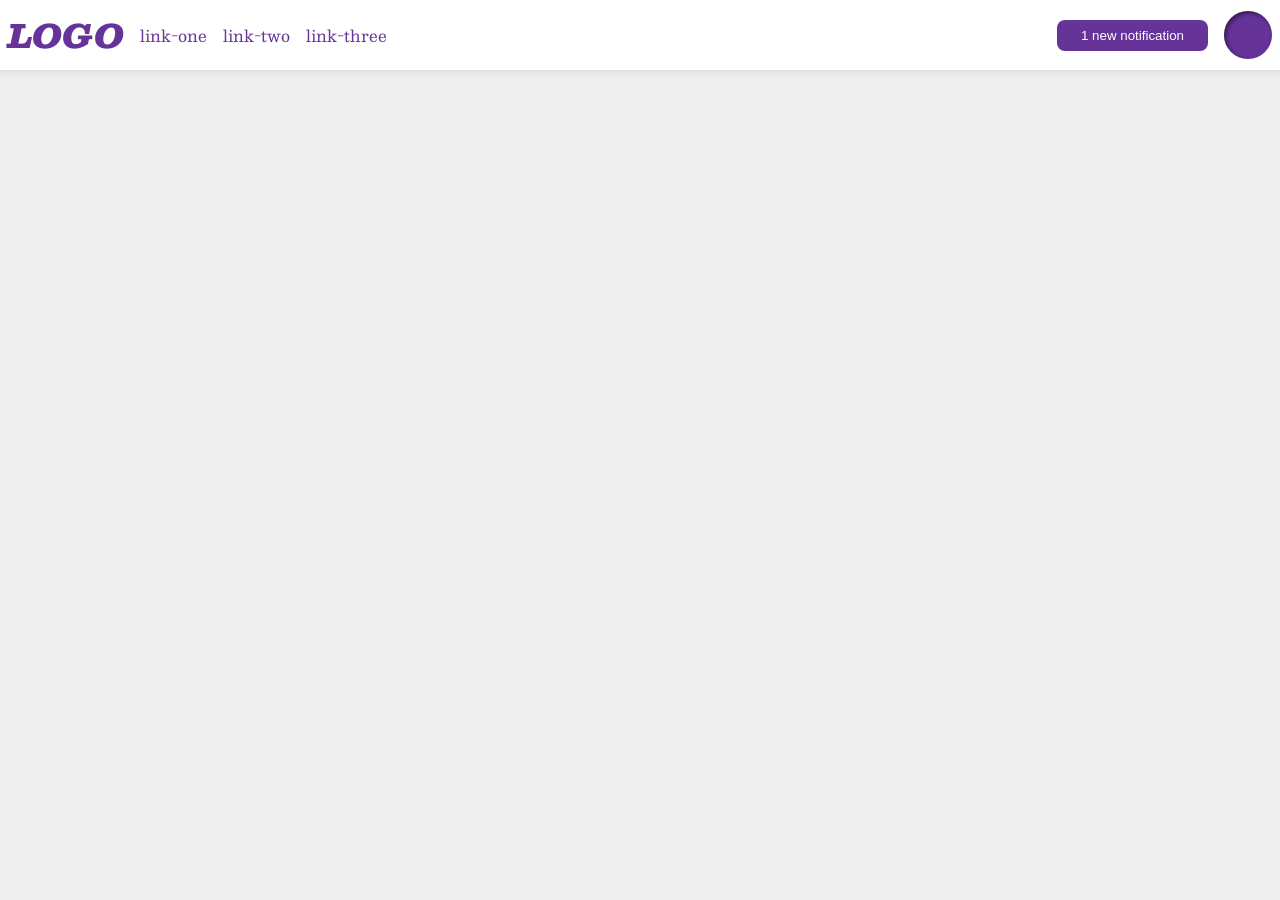
<file: foundations/flex/03-flex-header-2/index.html>
<!DOCTYPE html>
<html lang="en">
  <head>
    <meta charset="UTF-8">
    <meta http-equiv="X-UA-Compatible" content="IE=edge">
    <meta name="viewport" content="width=device-width, initial-scale=1.0">
    <title>Flex Header 2</title>
    <link rel="stylesheet" href="style.css">
  </head>
  <body>
    <div class="header">
      <div class="left">
        <div class="logo">
          LOGO
        </div>
        <ul class="links">
          <li><a href="https://google.com">link-one</a></li>
          <li><a href="https://google.com">link-two</a></li>
          <li><a href="https://google.com">link-three</a></li>
        </ul>
      </div>

      <div class="right">
        <button class="notifications">
          1 new notification
        </button>
        <div class="profile-image"></div>
      </div>
    </div>
  </body>
</html>
</file>
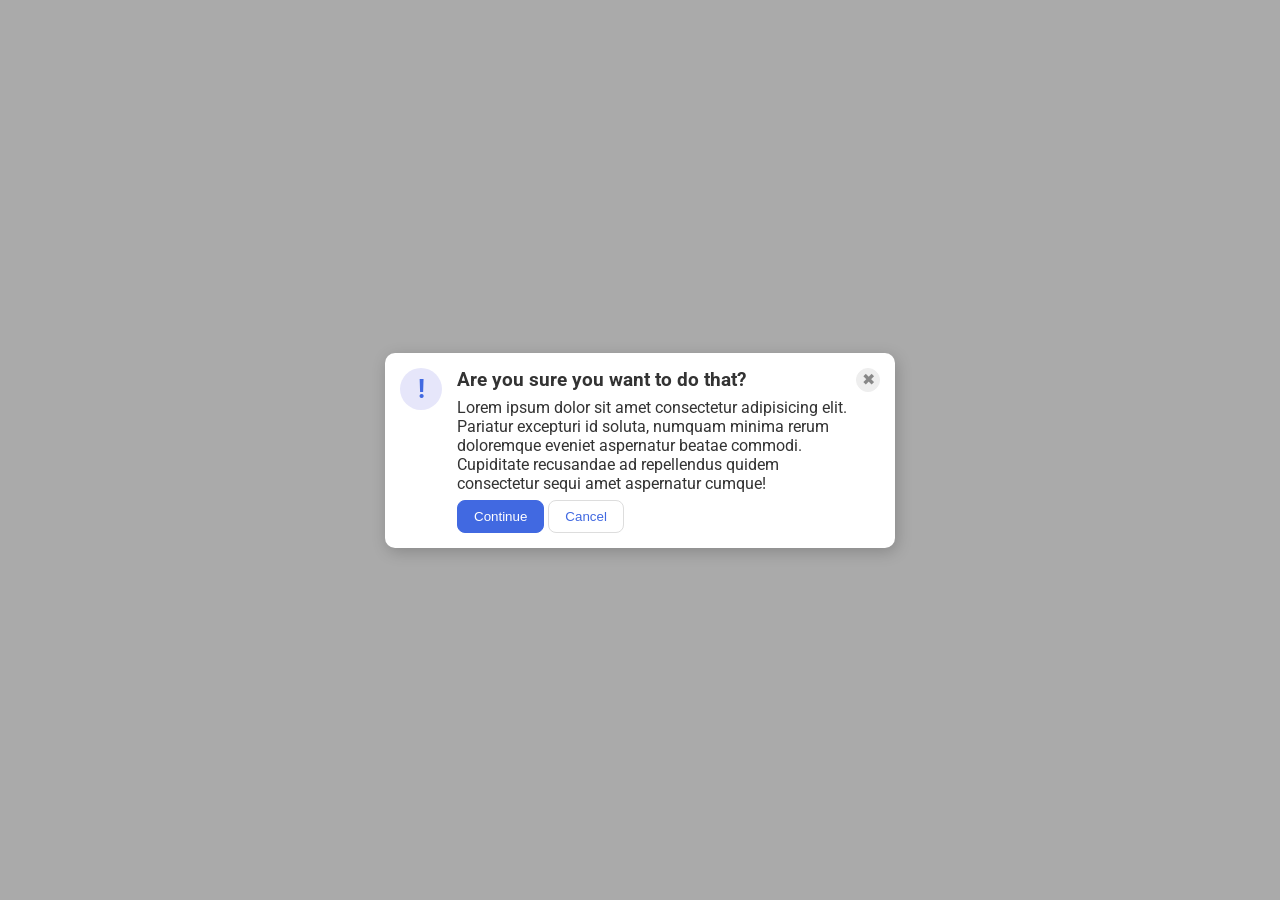
<file: foundations/flex/05-flex-modal/index.html>
<!DOCTYPE html>
<html lang="en">
  <head>
    <meta charset="UTF-8">
    <meta http-equiv="X-UA-Compatible" content="IE=edge">
    <meta name="viewport" content="width=device-width, initial-scale=1.0">
    <link rel="stylesheet" href="style.css">
    <title>Modal</title>
  </head>
  <body>
    <div class="modal">
      <div class="top">
        <div class="icon">!</div>
        <div class="inside">
          <div class="header">Are you sure you want to do that?</div>
          <div class="text">Lorem ipsum dolor sit amet consectetur adipisicing elit. Pariatur excepturi id soluta, numquam minima rerum doloremque eveniet aspernatur beatae commodi. Cupiditate recusandae ad repellendus quidem consectetur sequi amet aspernatur cumque!</div>
          <div class="buttons">
            <button class="continue">Continue</button>
            <button class="cancel">Cancel</button>
          </div>
        </div>
        <button class="close-button">✖</button>
      </div>

    </div>
  </body>
</html>
</file>
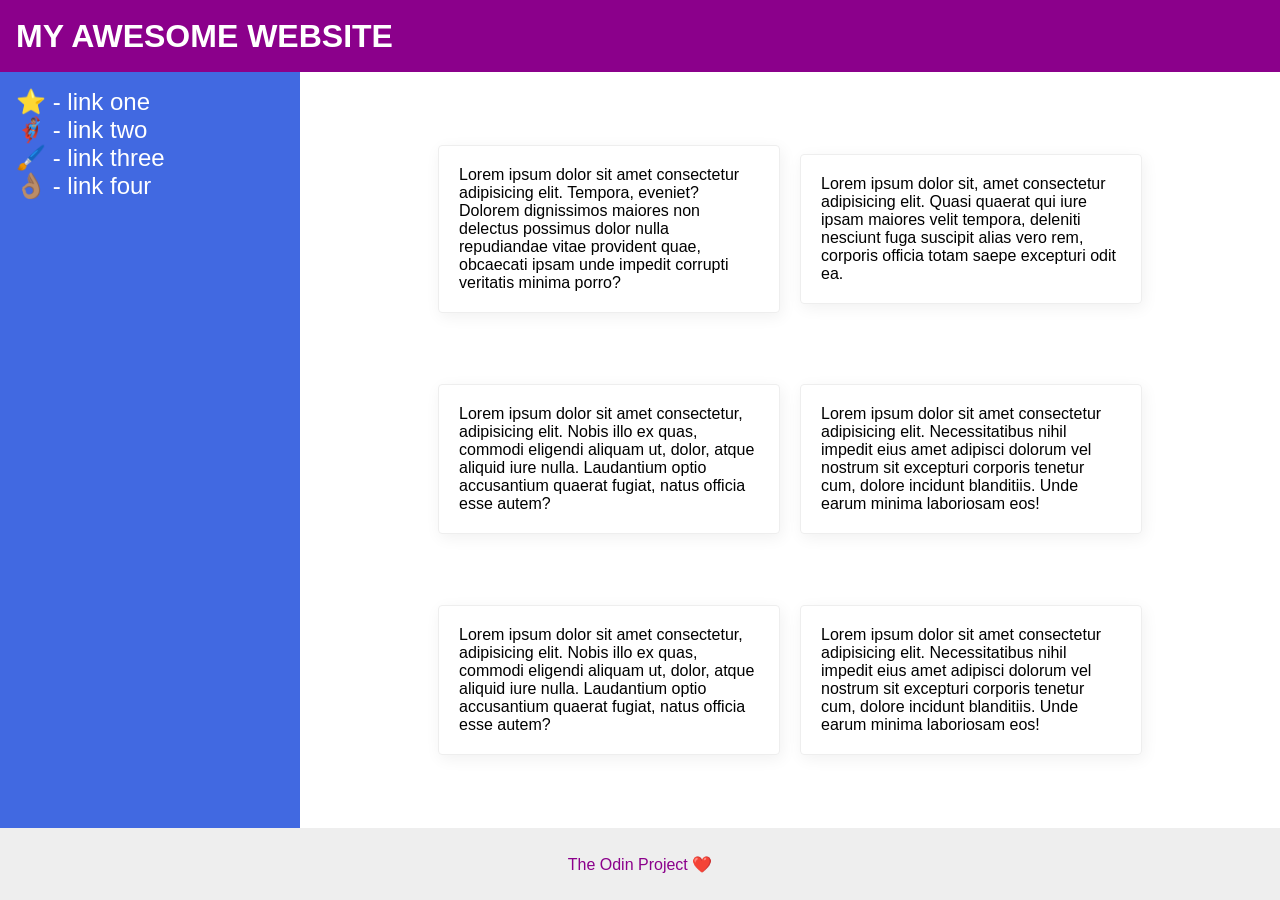
<file: foundations/flex/07-flex-layout-2/index.html>
<!DOCTYPE html>
<html lang="en">
  <head>
    <meta charset="UTF-8">
    <meta http-equiv="X-UA-Compatible" content="IE=edge">
    <meta name="viewport" content="width=device-width, initial-scale=1.0">
    <title>The Holy Grail</title>
    <link rel="stylesheet" href="style.css">
  </head>
  <body>
    <div class="header">
      MY AWESOME WEBSITE
    </div>
    
    <div class="content">
      <div class="sidebar">
        <ul>
          <li><a href="#">⭐ - link one</a></li>
          <li><a href="#">🦸🏽‍♂️ - link two</a></li>
          <li><a href="#">🖌️ - link three</a></li>
          <li><a href="#">👌🏽 - link four</a></li>
        </ul>
      </div>

      <div class="cards">
        <div class="card">Lorem ipsum dolor sit amet consectetur adipisicing elit. Tempora, eveniet? Dolorem dignissimos maiores non delectus possimus dolor nulla repudiandae vitae provident quae, obcaecati ipsam unde impedit corrupti veritatis minima porro?</div>
        <div class="card">Lorem ipsum dolor sit, amet consectetur adipisicing elit. Quasi quaerat qui iure ipsam maiores velit tempora, deleniti nesciunt fuga suscipit alias vero rem, corporis officia totam saepe excepturi odit ea.</div>
        <div class="card">Lorem ipsum dolor sit amet consectetur, adipisicing elit. Nobis illo ex quas, commodi eligendi aliquam ut, dolor, atque aliquid iure nulla. Laudantium optio accusantium quaerat fugiat, natus officia esse autem?</div>
        <div class="card">Lorem ipsum dolor sit amet consectetur adipisicing elit. Necessitatibus nihil impedit eius amet adipisci dolorum vel nostrum sit excepturi corporis tenetur cum, dolore incidunt blanditiis. Unde earum minima laboriosam eos!</div>
        <div class="card">Lorem ipsum dolor sit amet consectetur, adipisicing elit. Nobis illo ex quas, commodi eligendi aliquam ut, dolor, atque aliquid iure nulla. Laudantium optio accusantium quaerat fugiat, natus officia esse autem?</div>
        <div class="card">Lorem ipsum dolor sit amet consectetur adipisicing elit. Necessitatibus nihil impedit eius amet adipisci dolorum vel nostrum sit excepturi corporis tenetur cum, dolore incidunt blanditiis. Unde earum minima laboriosam eos!</div>
      </div>
    </div>

    <div class="footer">
      The Odin Project ❤️
    </div>
  </body>
</html>
</file>
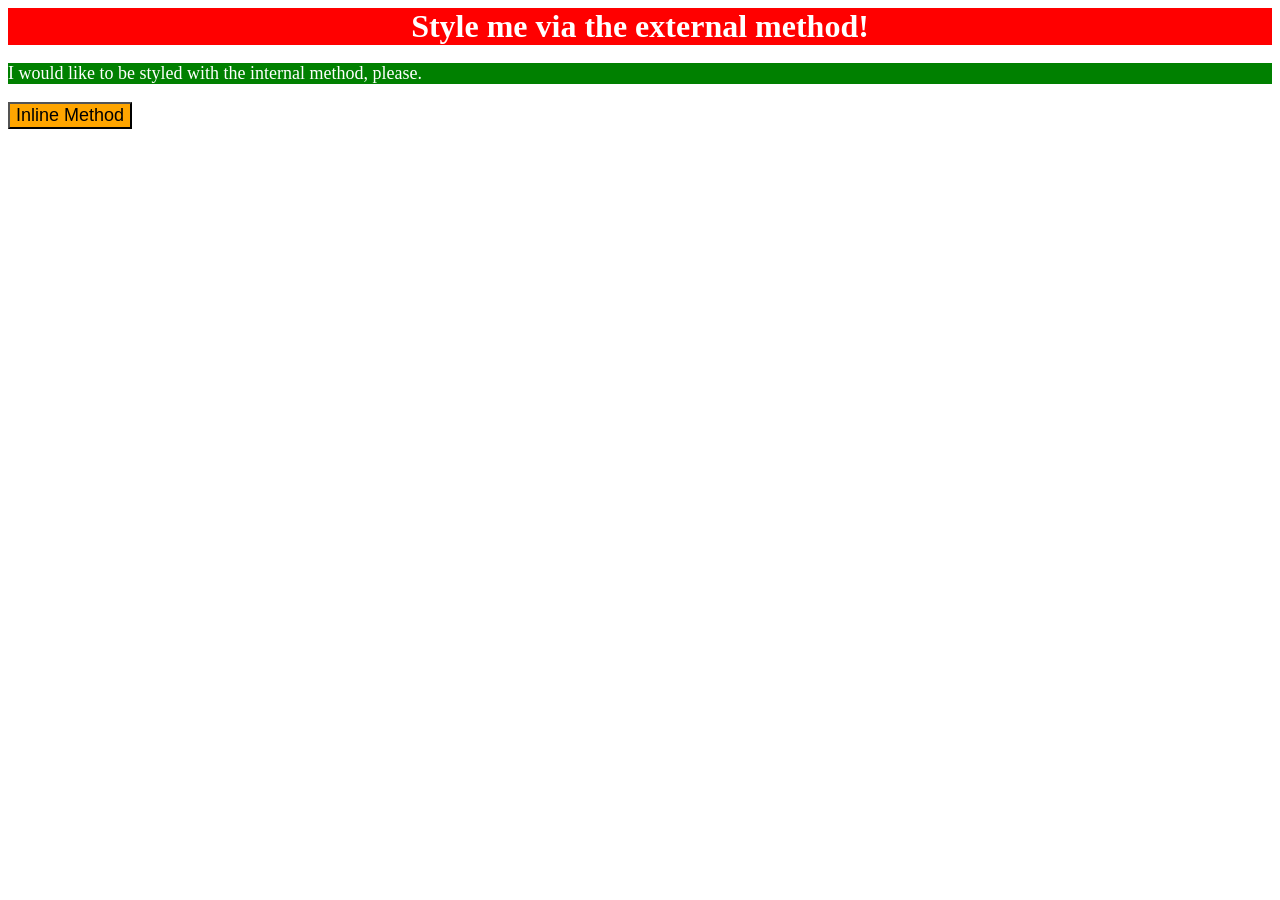
<file: foundations/intro-to-css/01-css-methods/index.html>
<!DOCTYPE html>
<html lang="en">
  <head>
    <meta charset="UTF-8">
    <meta http-equiv="X-UA-Compatible" content="IE=edge">
    <meta name="viewport" content="width=device-width, initial-scale=1.0">
    <title>Methods for Adding CSS</title>
    <link rel="stylesheet" href="styles.css">
    <style>
      p {
        background-color:green;
        color:white;
        font-size:18px;
      }
    </style>
  </head>

  <body>
    <div>Style me via the external method!</div>
    <p>I would like to be styled with the internal method, please.</p>
    <button style="font-size:18px; background-color:orange;">Inline Method</button>
  </body>
</html>
</file>
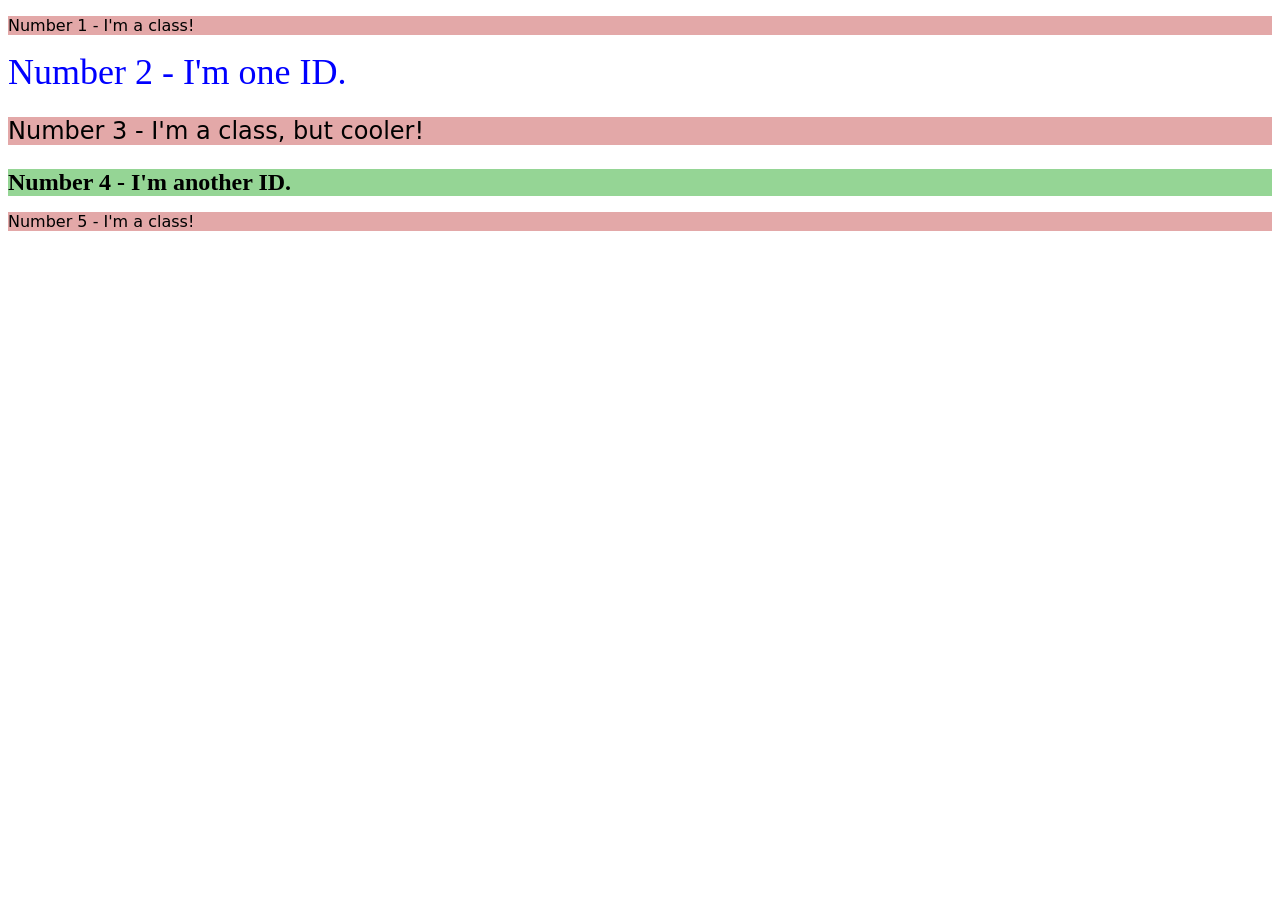
<file: foundations/intro-to-css/02-class-id-selectors/index.html>
<!DOCTYPE html>
<html lang="en">
  <head>
    <meta charset="UTF-8">
    <meta http-equiv="X-UA-Compatible" content="IE=edge">
    <meta name="viewport" content="width=device-width, initial-scale=1.0">
    <title>Class and ID Selectors</title>
    <link rel="stylesheet" href="style.css">
  </head>
  <body>
    <p class="odd">Number 1 - I'm a class!</p>
    <div id="second">Number 2 - I'm one ID.</div>
    <p class="odd special">Number 3 - I'm a class, but cooler!</p>
    <div id="fourth">Number 4 - I'm another ID.</div>
    <p class="odd">Number 5 - I'm a class!</p>
  </body>
</html>
</file>
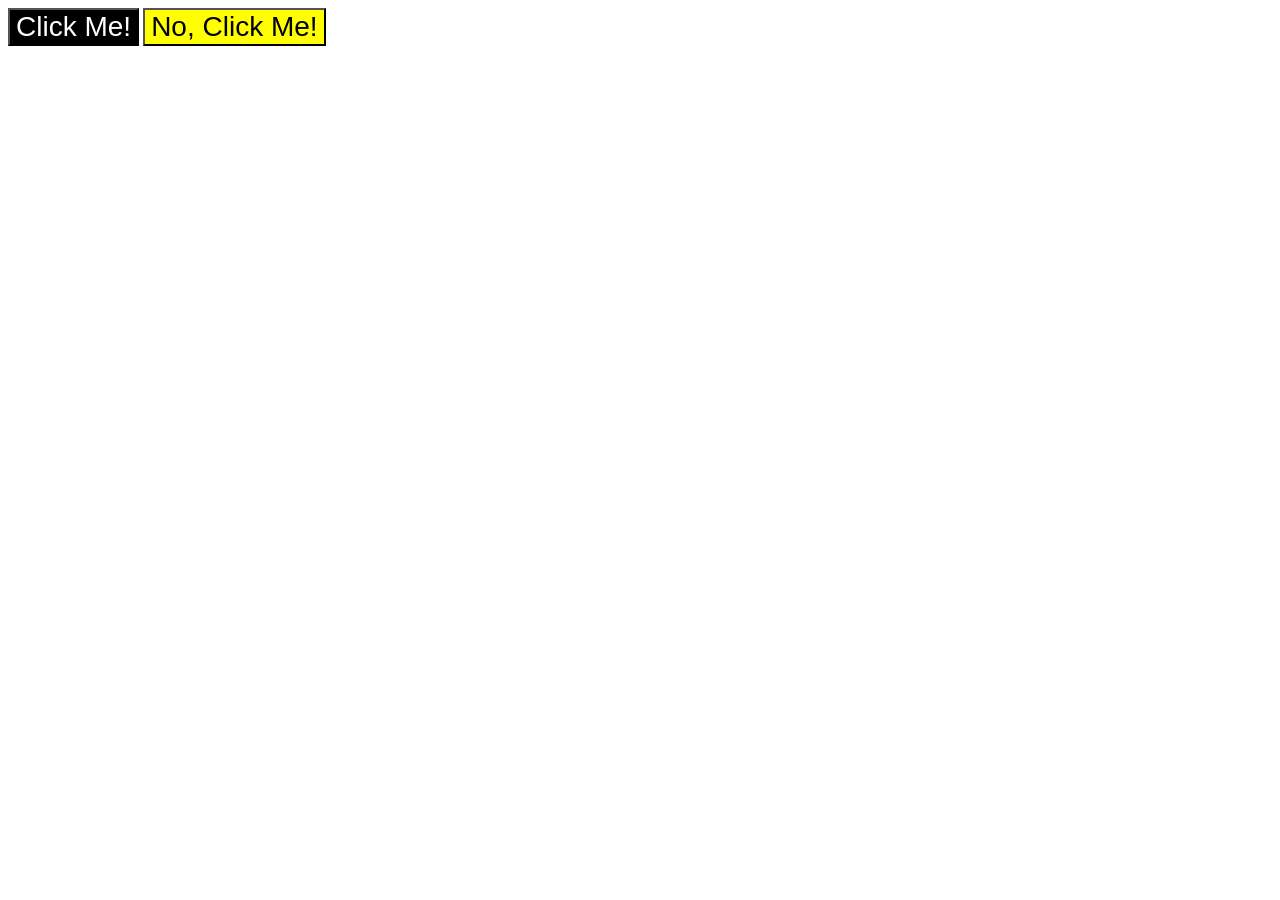
<file: foundations/intro-to-css/03-grouping-selectors/index.html>
<!DOCTYPE html>
<html lang="en">
  <head>
    <meta charset="UTF-8">
    <meta http-equiv="X-UA-Compatible" content="IE=edge">
    <meta name="viewport" content="width=device-width, initial-scale=1.0">
    <title>Grouping Selectors</title>
    <link rel="stylesheet" href="style.css">
  </head>
  <body>
    <button class="first">Click Me!</button>
    <button class="second">No, Click Me!</button>
  </body>
</html>
</file>
<file: foundations/flex/03-flex-header-2/style.css>
/* this is some magical font-importing.  
you'll learn about it later. */
@import url('https://fonts.googleapis.com/css2?family=Besley:ital,wght@0,400;1,900&display=swap');

body {
  margin: 0;
  background: #eee;
  font-family: Besley, serif;
}

.header {
  background: white;
  border-bottom: 1px solid #ddd;
  box-shadow: 0 0 8px rgba(0,0,0,.1);
  display: flex;
  align-items: center;
  justify-content: space-between;
  padding: 8px;
}

.profile-image {
  background: rebeccapurple;
  box-shadow: inset 2px 2px 4px rgba(0,0,0,.5);
  border-radius: 50%;
  width: 48px;
  height: 48px;
}

.logo {
  color: rebeccapurple;
  font-size: 32px;
  font-weight: 900;
  font-style: italic;

}

button {
  border: none;
  border-radius: 8px;
  background: rebeccapurple;
  color: white;
  padding: 8px 24px;
}

a {
  /* this removes the line under our links */
  text-decoration: none;
  color: rebeccapurple;
}

ul {
  list-style-type: none;
  display: flex;
  padding: 0;
  margin: 0;
  gap: 16px;
}


.left, .right {
  display: flex;
  align-items: center;
  gap: 16px;
}
</file>
<file: foundations/flex/05-flex-modal/style.css>
@import url('https://fonts.googleapis.com/css2?family=Roboto:wght@400;700&display=swap');

html, body {
  height: 100%;
}

body {
  font-family: Roboto, sans-serif;
  margin: 0;
  background: #aaa;
  color: #333;
  /* I'll give you this one for free lol */
  display: flex;
  align-items: center;
  justify-content: center;
}

.modal {
  background: white;
  width: 480px;
  border-radius: 10px;
  box-shadow: 2px 4px 16px rgba(0,0,0,.2);
  padding: 15px;
}

.icon {
  color: royalblue;
  font-size: 26px;
  font-weight: 700;
  background: lavender;
  width: 42px;
  height: 42px;
  border-radius: 50%;
  display: flex;
  align-items: center;
  justify-content: center;
  margin-right: 15px;
  flex-shrink: 0;
}

.close-button {
  background: #eee;
  border-radius: 50%;
  color: #888;
  font-weight: 400;
  font-size: 16px;
  height: 24px;
  width: 24px;
  display: flex;
  align-items: center;
  justify-content: center;
  border: 1px solid #eee;
  padding: 0;
  flex-shrink: 0;
}

button {
  cursor: pointer;
  padding: 8px 16px;
  border-radius: 8px;
}

button.continue {
  background: royalblue;
  border: 1px solid royalblue;
  color: white;
}

button.cancel {
  background: white;
  border: 1px solid #ddd;
  color: royalblue;
}

.top {
  display: flex;
  justify-content: space-between;
}

.header {
  font-size: larger;
  font-weight: bolder;
  margin-bottom: 7px;
}

.buttons{
  margin-top: 7px;
}
</file>
<file: foundations/flex/07-flex-layout-2/style.css>
body {
  font-family: -apple-system, BlinkMacSystemFont, 'Segoe UI', Roboto, Oxygen, Ubuntu, Cantarell, 'Open Sans', 'Helvetica Neue', sans-serif;
  margin: 0;
  min-height: 100vh;
  display: flex;
  flex-direction: column;
}

.header {
  display: flex;
  height: 72px;
  background: darkmagenta;
  color: white;
  align-items: center;
  font-weight: 900;
  font-size: 32px;
  padding: 0px 16px;
}

.footer {
  display: flex;
  height: 72px;
  background: #eee;
  color: darkmagenta;
  justify-content: center;
  align-items: center;
}

.sidebar {
  width: 300px;
  flex: 0 0 auto;
  background: royalblue;
  box-sizing: border-box;
  padding: 16px;
}

.card {
  border: 1px solid #eee;
  box-shadow: 2px 4px 16px rgba(0,0,0,.06);
  border-radius: 4px;
  width: 300px;

  padding: 20px;
}

.cards {
  display: flex;
  flex-wrap: wrap;
  padding: 48px;
  justify-content: center;
  align-items: center;
  gap: 20px;
}

.content {
  display: flex;
  flex: 1;
}

ul {
  list-style: none;
  margin: 0px;
  padding: 0px;
}
a {
  text-decoration: none;
  font-size: 24px;
  color: white;
}
</file>
<file: foundations/intro-to-css/01-css-methods/styles.css>
div {
    background-color:red;
    color:white;
    font-size: 32px;
    text-align:center;
    font-weight: bold;
}
</file>
<file: foundations/intro-to-css/02-class-id-selectors/style.css>
/* Add CSS Styling */
.odd {
    background-color:rgb(215, 131, 131, 0.7);
    font-family: Verdana, "DejaVu Sans", sans-serif;
}

.special {
    font-size:24px;
}

#second {
    color: rgb(0, 0, 255);
    font-size: 36px;
}

#fourth {
    background-color:rgba(93, 191, 93, 0.654);
    font-weight:bold;
    font-size:24px;
}
</file>
<file: foundations/intro-to-css/03-grouping-selectors/style.css>
.first {
    background-color: rgb(0,0,0);
    color: rgb(255,255,255);
}

.second {
    background-color: rgb(255, 255, 0);
}

.first, 
.second {
    font-size: 28px;
    font-family: Helvetica, "Times New Roman", sans-serif;
}
</file>
